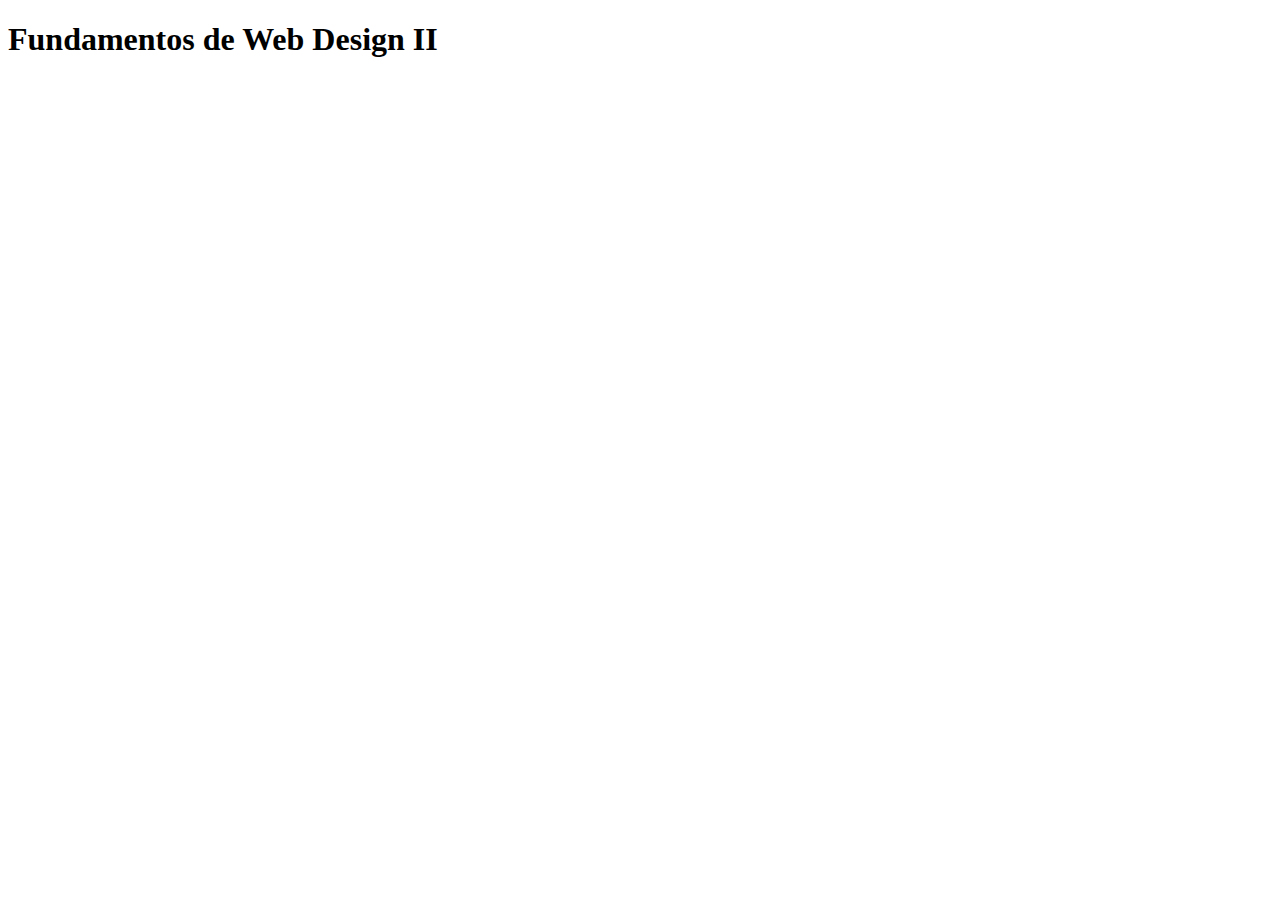
<file: lista01/ex2/index.html>
<!DOCTYPE html>
<html lang="en">
<head>
    <meta charset="UTF-8">
    <meta name="viewport" content="width=device-width, initial-scale=1.0">
    <script src="javascript/script.js"></script>
    <title>Lista 01 - Exercício 2</title>
</head>
<body>
   
</body>
</html>
</file>
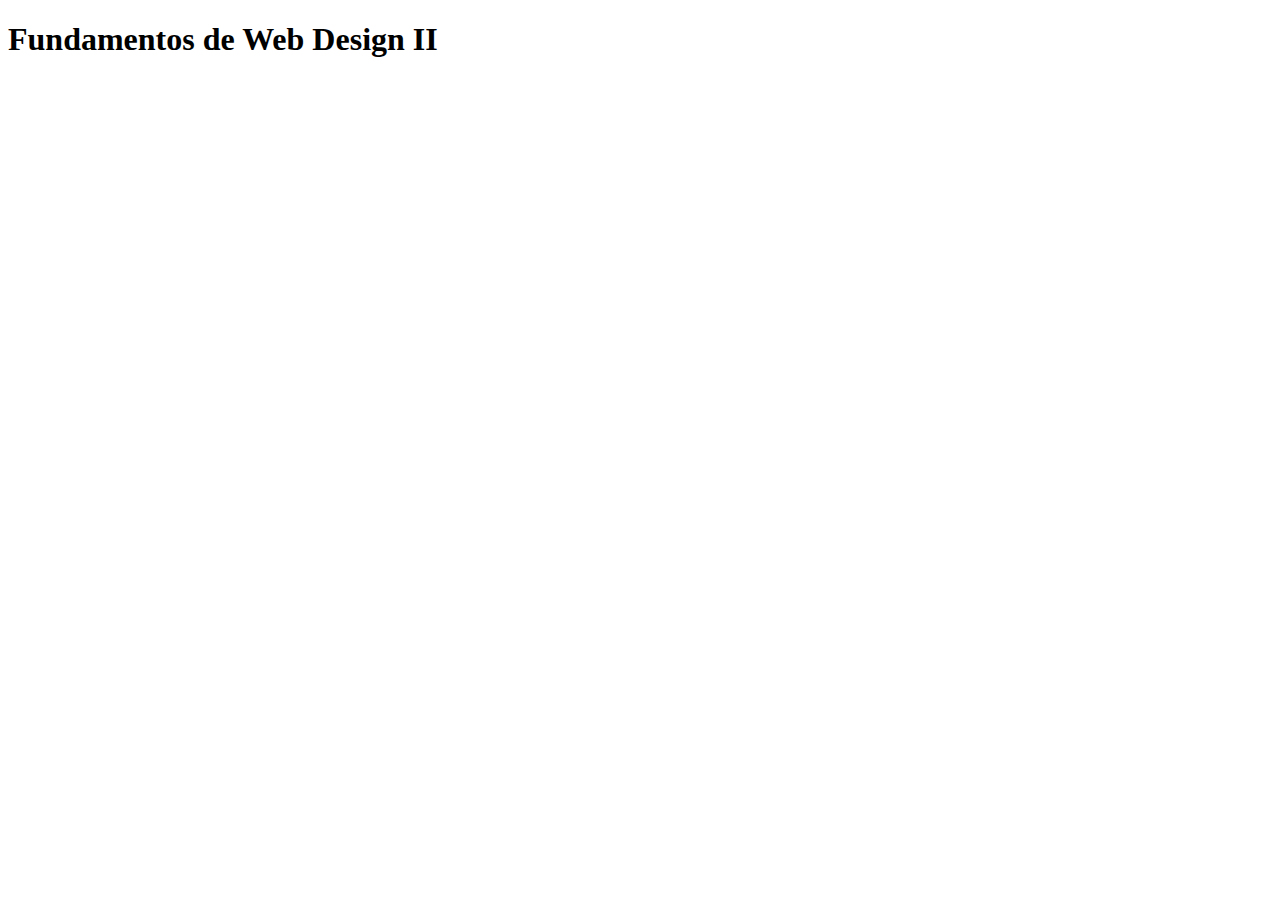
<file: lista01/ex7/index.html>
<!DOCTYPE html>
<html lang="en">
<head>
    <meta charset="UTF-8">
    <meta name="viewport" content="width=device-width, initial-scale=1.0">
    <script src="javascript/script.js"></script>
    <title>Lista 01 - Exercício 7</title>
</head>
<body>
    
</body>
</html>
</file>
